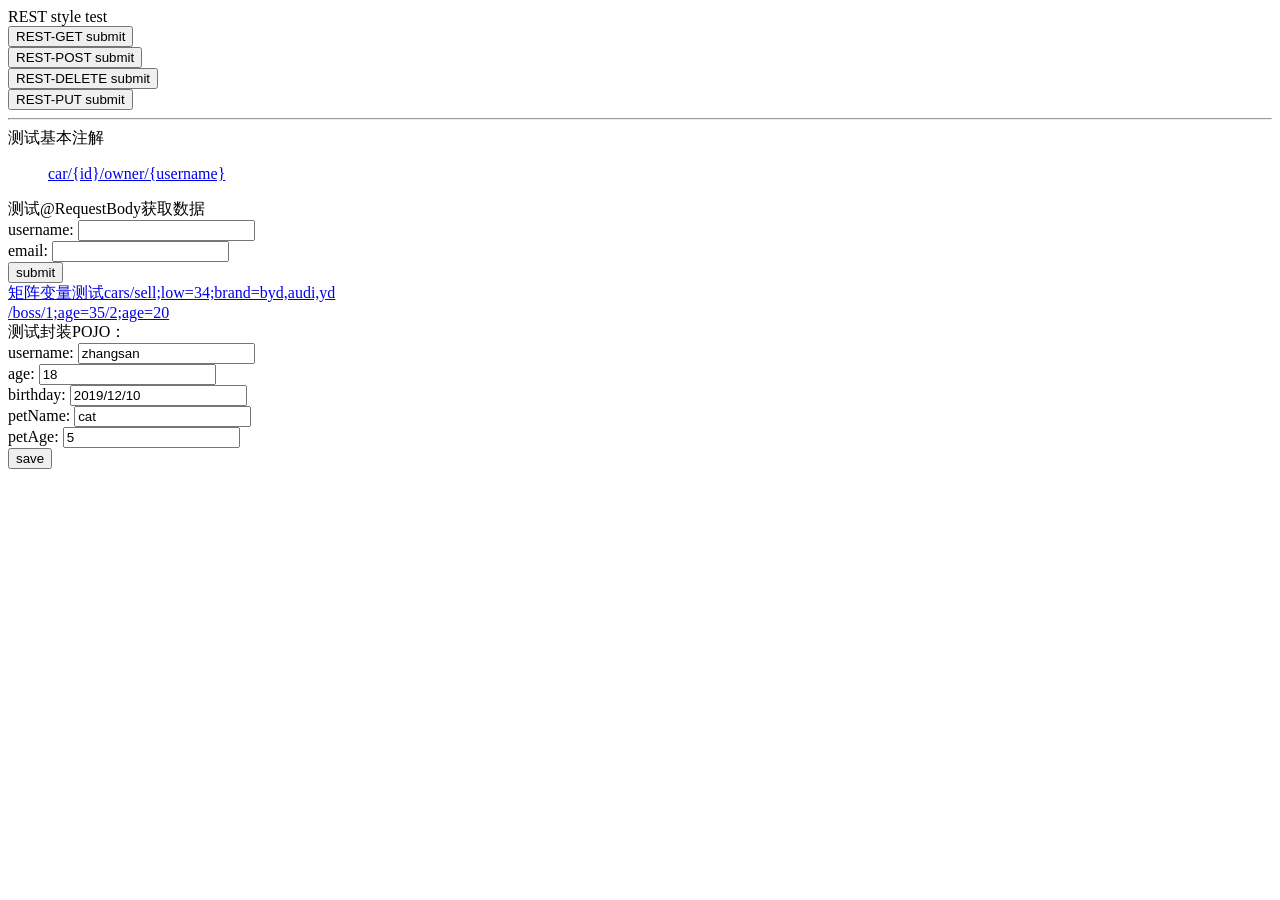
<file: 03_web/src/main/resources/static/index.html>
<!DOCTYPE html>
<html lang="en">
<head>
    <meta charset="UTF-8">
    <title>Title</title>
</head>
<body>
REST style test
<form action="/user" method="get">
    <input value="REST-GET submit" type="submit">
</form>
<form action="/user" method="post">
    <input value="REST-POST submit" type="submit">
</form>
<form action="/user" method="post">
    <input type="hidden" name="_method" value="DELETE">
    <input type="hidden" name="_m" value="DELETE">
    <input value="REST-DELETE submit" type="submit">
</form>
<form action="/user" method="post">
    <input type="hidden" name="_method" value="put">
    <input type="hidden" name="_m" value="put">
    <input value="REST-PUT submit" type="submit">
</form>
<hr/>
测试基本注解
<ul>
    <a href="car/3/owner/lisi">car/{id}/owner/{username}</a>
</ul>
<form action="save" method="post">
    测试@RequestBody获取数据 <br/>
    username: <input name="username" type="text"> <br/>
    email: <input type="text" name="email"><br/>
    <input type="submit" value="submit">
</form>
<a href="cars/sell;low=34;brand=byd,audi,yd">矩阵变量测试cars/sell;low=34;brand=byd,audi,yd</a><br/>
<a href="/boss/1;age=35/2;age=20">/boss/1;age=35/2;age=20</a>
<br/>
测试封装POJO：
<form action="/saveuser" method="post">
    username: <input name="userName" value="zhangsan"> <br/>
    age: <input name="age" value="18"> <br/>
    birthday: <input name="birth" value="2019/12/10"> <br/>
    petName: <input name="pet.name" value="cat"> <br/>
    petAge: <input name="pet.age" value="5"> <br/>
    <input type="submit" value="save">
</form>
</body>
</html>
</file>
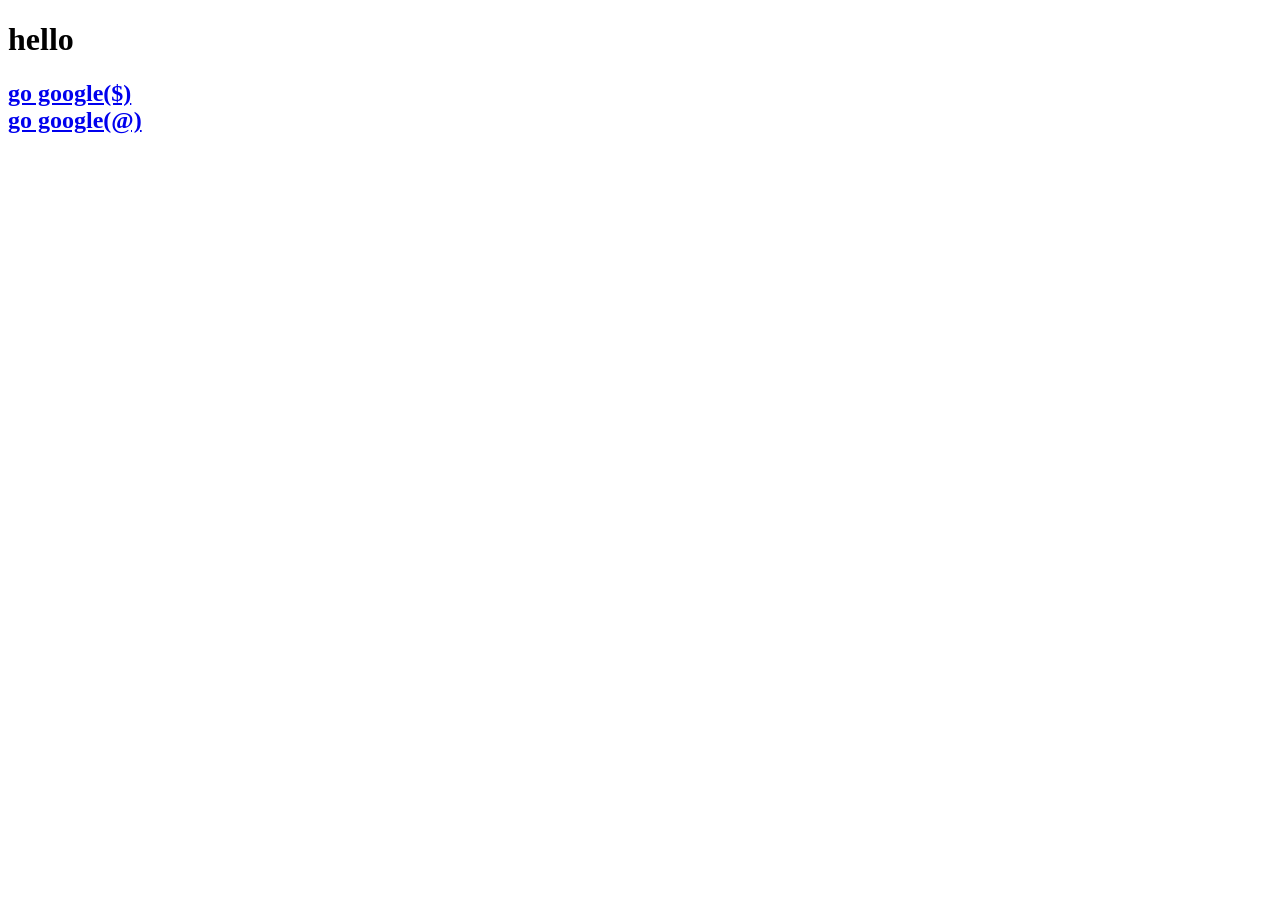
<file: 04_Thymeleaf/src/main/resources/templates/success.html>
<!DOCTYPE html>
<!--引入名称空间-->
<html lang="en" xmlns:th="http://www.thymeleaf.org">
<head>
    <meta charset="UTF-8">
    <title>Title</title>
</head>
<body>
<h1 th:text="${msg}">hello</h1>
<h2>
    <a href="www.baidu.com" th:href="${link}">go google($)</a> <br/>
    <a href="www.baidu.com" th:href="@{link}">go google(@)</a>
</h2>
</body>
</html>
</file>
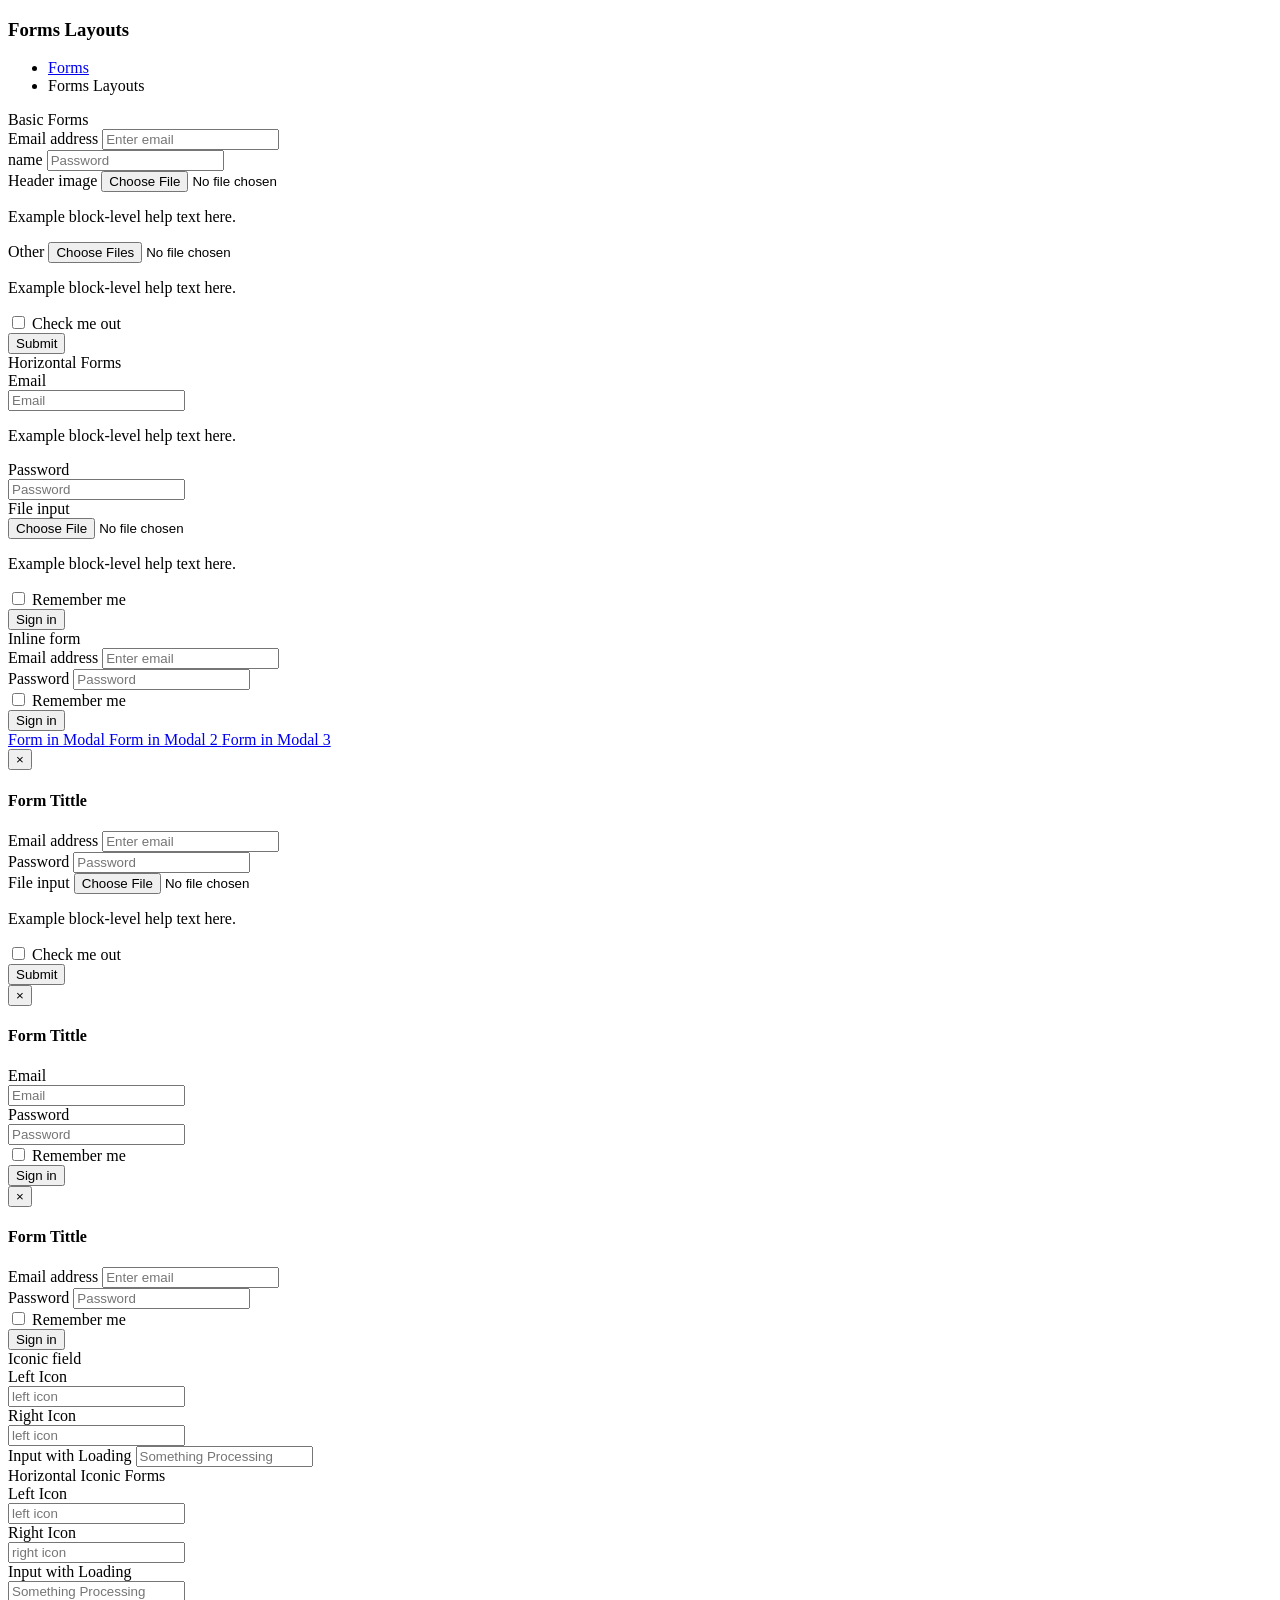
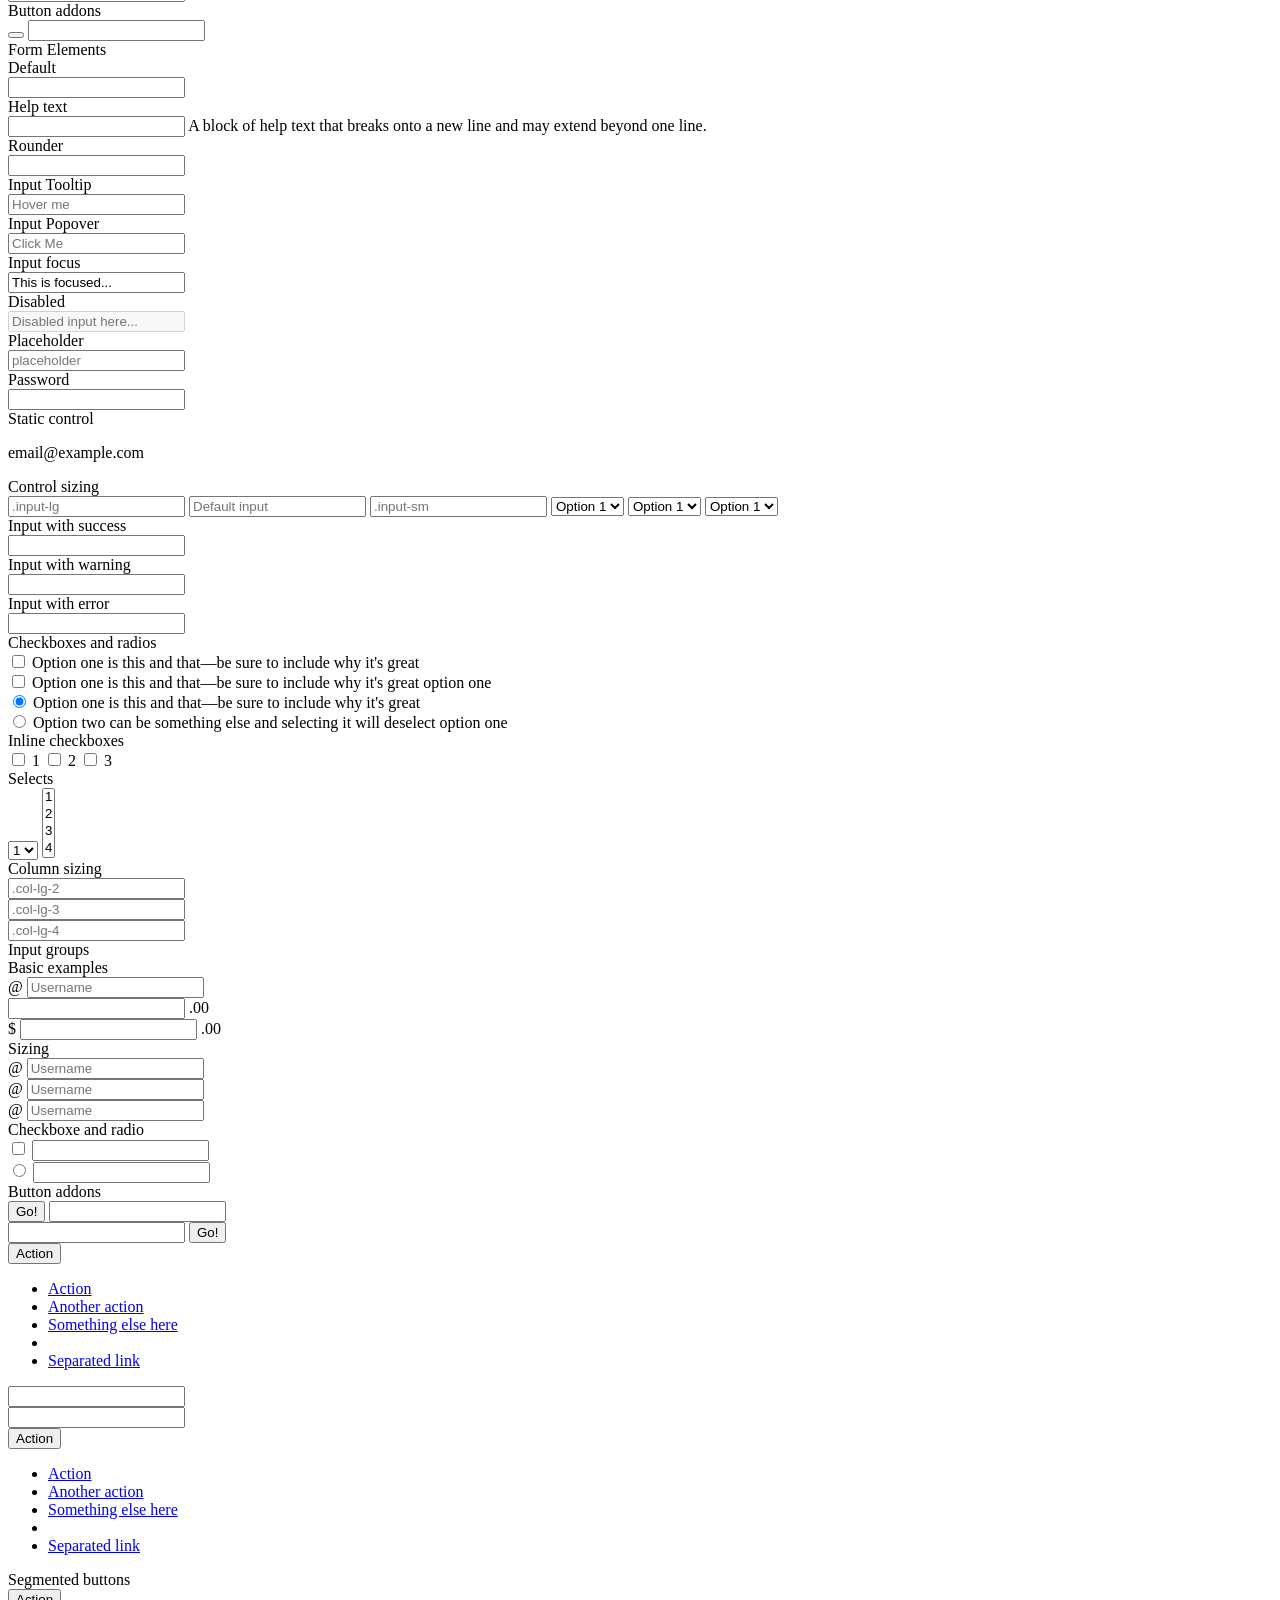
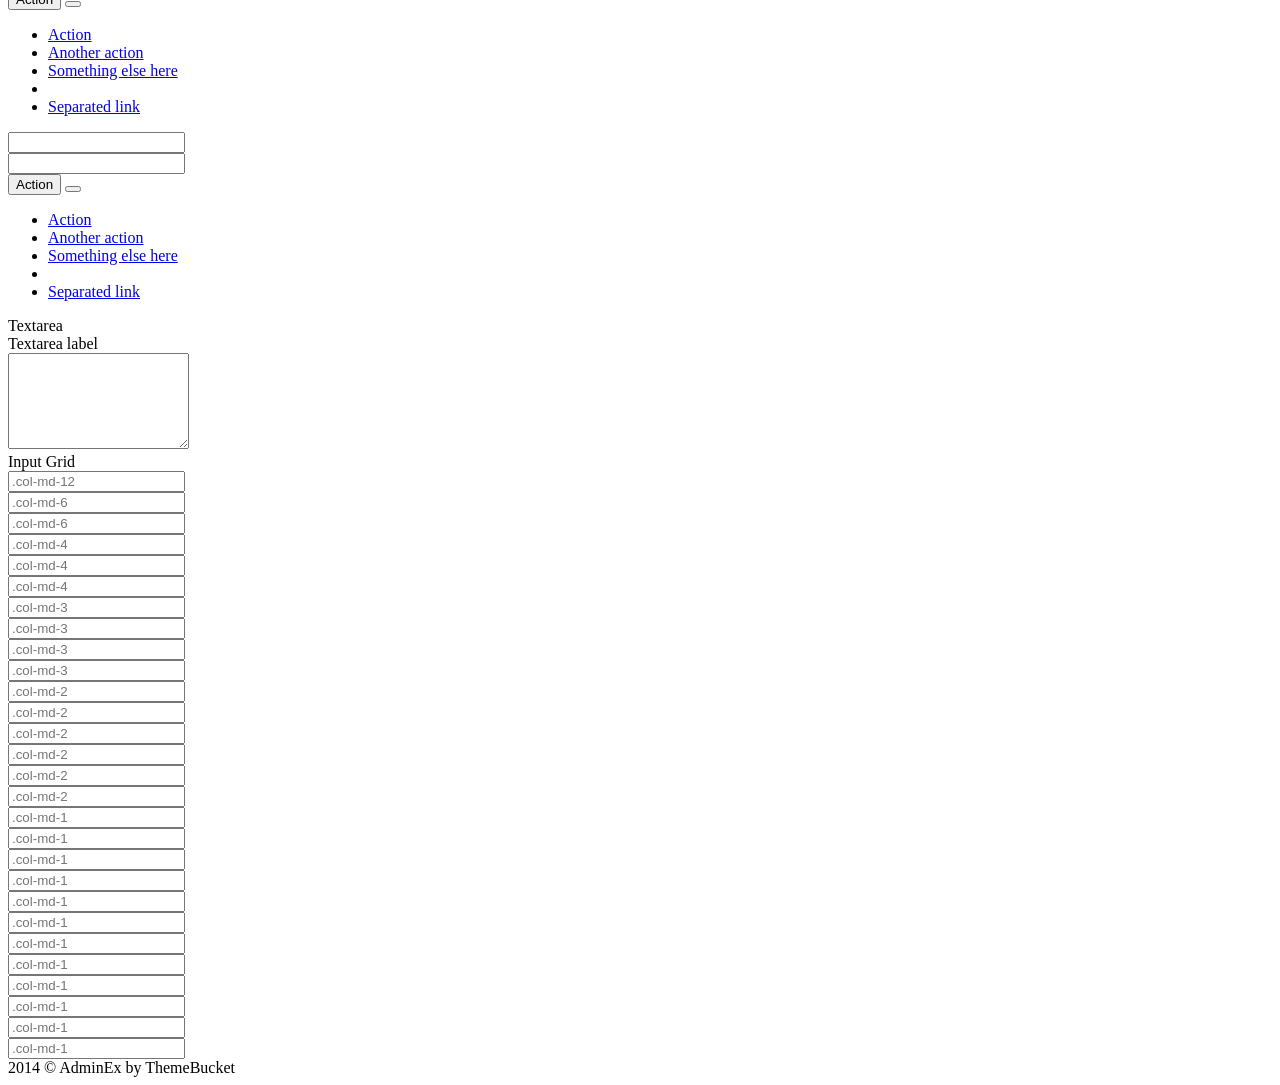
<file: 05_admin/src/main/resources/templates/form/form_layouts.html>
<!DOCTYPE html>
<html lang="en" xmlns:th="http://www.thymeleaf.org">
<head>
  <meta charset="utf-8">
  <meta name="viewport" content="width=device-width, initial-scale=1.0, maximum-scale=1.0">
  <meta name="description" content="">
  <meta name="author" content="ThemeBucket">
  <link rel="shortcut icon" href="#" type="image/png">

  <title>Form Layouts</title>

    <div th:include="common :: commonheader"> </div>
</head>

<body class="sticky-header">

<section>
    <!-- left side start-->
    <div th:replace="common :: #leftmenu"></div>
    <!-- left side end-->
    
    <!-- main content start-->
    <div class="main-content" >

        <!-- header section start-->
        <div th:replace="common :: headermenu"></div>
        <!-- header section end-->

        <!-- page heading start-->
        <div class="page-heading">
            <h3>
                Forms Layouts
            </h3>
            <ul class="breadcrumb">
                <li>
                    <a href="#">Forms</a>
                </li>
                <li class="active"> Forms Layouts </li>
            </ul>
        </div>
        <!-- page heading end-->

        <!--body wrapper start-->
        <section class="wrapper">
        <!-- page start-->

        <div class="row">
            <div class="col-lg-6">
                <section class="panel">
                    <header class="panel-heading">
                        Basic Forms
                    </header>
                    <div class="panel-body">
                        <form role="form" th:action="@{/upload}" method="post" enctype="multipart/form-data">
                            <div class="form-group">
                                <label for="exampleInputEmail1">Email address</label>
                                <input type="email" name="email" class="form-control" id="exampleInputEmail1" placeholder="Enter email">
                            </div>
                            <div class="form-group">
                                <label for="exampleInputPassword1">name</label>
                                <input type="text" name="username" class="form-control" id="exampleInputPassword1" placeholder="Password">
                            </div>
                            <div class="form-group">
                                <label for="exampleInputFile">Header image</label>
                                <input type="file" name="headerImg" id="exampleInputFile">
                                <p class="help-block">Example block-level help text here.</p>
                            </div>
                            <div class="form-group">
                                <label for="exampleInputFile">Other</label>
                                    <input type="file" name="photos" multiple>
                                <p class="help-block">Example block-level help text here.</p>
                            </div>
                            <div class="checkbox">
                                <label>
                                    <input type="checkbox"> Check me out
                                </label>
                            </div>
                            <button type="submit" class="btn btn-primary">Submit</button>
                        </form>

                    </div>
                </section>
            </div>
            <div class="col-lg-6">
                <section class="panel">
                    <header class="panel-heading">
                        Horizontal Forms
                    </header>
                    <div class="panel-body">
                        <form class="form-horizontal" role="form">
                            <div class="form-group">
                                <label for="inputEmail1" class="col-lg-2 col-sm-2 control-label">Email</label>
                                <div class="col-lg-10">
                                    <input type="email" class="form-control" id="inputEmail1" placeholder="Email">
                                    <p class="help-block">Example block-level help text here.</p>
                                </div>
                            </div>
                            <div class="form-group">
                                <label for="inputPassword1" class="col-lg-2 col-sm-2 control-label">Password</label>
                                <div class="col-lg-10">
                                    <input type="password" class="form-control" id="inputPassword1" placeholder="Password">
                                    <!--<p class="help-block">Example block-level help text here.</p>-->
                                </div>
                            </div>
                            <div class="form-group">
                                <label for="exampleInputFile2" class="col-lg-2 col-sm-2 control-label">File input</label>
                                <div class="col-lg-10">
                                <input type="file" id="exampleInputFile2">
                                <p class="help-block">Example block-level help text here.</p>
                                </div>
                            </div>
                            <div class="form-group">
                                <div class="col-lg-offset-2 col-lg-10">
                                    <div class="checkbox">
                                        <label>
                                            <input type="checkbox"> Remember me
                                        </label>
                                    </div>
                                </div>
                            </div>
                            <div class="form-group">
                                <div class="col-lg-offset-2 col-lg-10">
                                    <button type="submit" class="btn btn-primary">Sign in</button>
                                </div>
                            </div>
                        </form>
                    </div>
                </section>

            </div>
        </div>
        <div class="row">
            <div class="col-lg-12">
                <section class="panel">
                    <header class="panel-heading">
                        Inline form
                    </header>
                    <div class="panel-body">
                        <form class="form-inline" role="form">
                            <div class="form-group">
                                <label class="sr-only" for="exampleInputEmail2">Email address</label>
                                <input type="email" class="form-control" id="exampleInputEmail2" placeholder="Enter email">
                            </div>
                            <div class="form-group">
                                <label class="sr-only" for="exampleInputPassword2">Password</label>
                                <input type="password" class="form-control" id="exampleInputPassword2" placeholder="Password">
                            </div>
                            <div class="checkbox">
                                <label>
                                    <input type="checkbox"> Remember me
                                </label>
                            </div>
                            <button type="submit" class="btn btn-primary">Sign in</button>
                        </form>

                    </div>
                </section>

            </div>
        </div>
        <div class="row">
            <div class="col-lg-12">
                <section class="panel">

                    <div class="panel-body">
                        <a href="#myModal" data-toggle="modal" class="btn btn-xs btn-info">
                            Form in Modal
                        </a>
                        <a href="#myModal-1" data-toggle="modal" class="btn btn-xs btn-success">
                            Form in Modal 2
                        </a>
                        <a href="#myModal-2" data-toggle="modal" class="btn btn-xs btn-warning">
                            Form in Modal 3
                        </a>

                        <div aria-hidden="true" aria-labelledby="myModalLabel" role="dialog" tabindex="-1" id="myModal" class="modal fade">
                            <div class="modal-dialog">
                                <div class="modal-content">
                                    <div class="modal-header">
                                        <button aria-hidden="true" data-dismiss="modal" class="close" type="button">×</button>
                                        <h4 class="modal-title">Form Tittle</h4>
                                    </div>
                                    <div class="modal-body">

                                        <form role="form">
                                            <div class="form-group">
                                                <label for="exampleInputEmail1">Email address</label>
                                                <input type="email" class="form-control" id="exampleInputEmail3" placeholder="Enter email">
                                            </div>
                                            <div class="form-group">
                                                <label for="exampleInputPassword1">Password</label>
                                                <input type="password" class="form-control" id="exampleInputPassword3" placeholder="Password">
                                            </div>
                                            <div class="form-group">
                                                <label for="exampleInputFile">File input</label>
                                                <input type="file" id="exampleInputFile3">
                                                <p class="help-block">Example block-level help text here.</p>
                                            </div>
                                            <div class="checkbox">
                                                <label>
                                                    <input type="checkbox"> Check me out
                                                </label>
                                            </div>
                                            <button type="submit" class="btn btn-primary">Submit</button>
                                        </form>
                                    </div>
                                </div>
                            </div>
                        </div>
                        <div aria-hidden="true" aria-labelledby="myModalLabel" role="dialog" tabindex="-1" id="myModal-1" class="modal fade">
                            <div class="modal-dialog">
                                <div class="modal-content">
                                    <div class="modal-header">
                                        <button aria-hidden="true" data-dismiss="modal" class="close" type="button">×</button>
                                        <h4 class="modal-title">Form Tittle</h4>
                                    </div>
                                    <div class="modal-body">

                                        <form class="form-horizontal" role="form">
                                            <div class="form-group">
                                                <label for="inputEmail1" class="col-lg-2 col-sm-2 control-label">Email</label>
                                                <div class="col-lg-10">
                                                    <input type="email" class="form-control" id="inputEmail4" placeholder="Email">
                                                </div>
                                            </div>
                                            <div class="form-group">
                                                <label for="inputPassword1" class="col-lg-2 col-sm-2 control-label">Password</label>
                                                <div class="col-lg-10">
                                                    <input type="password" class="form-control" id="inputPassword4" placeholder="Password">
                                                </div>
                                            </div>
                                            <div class="form-group">
                                                <div class="col-lg-offset-2 col-lg-10">
                                                    <div class="checkbox">
                                                        <label>
                                                            <input type="checkbox"> Remember me
                                                        </label>
                                                    </div>
                                                </div>
                                            </div>
                                            <div class="form-group">
                                                <div class="col-lg-offset-2 col-lg-10">
                                                    <button type="submit" class="btn btn-primary">Sign in</button>
                                                </div>
                                            </div>
                                        </form>

                                    </div>

                                </div>
                            </div>
                        </div>
                        <div aria-hidden="true" aria-labelledby="myModalLabel" role="dialog" tabindex="-1" id="myModal-2" class="modal fade">
                            <div class="modal-dialog">
                                <div class="modal-content">
                                    <div class="modal-header">
                                        <button aria-hidden="true" data-dismiss="modal" class="close" type="button">×</button>
                                        <h4 class="modal-title">Form Tittle</h4>
                                    </div>
                                    <div class="modal-body">
                                        <form class="form-inline" role="form">
                                            <div class="form-group">
                                                <label class="sr-only" for="exampleInputEmail2">Email address</label>
                                                <input type="email" class="form-control sm-input" id="exampleInputEmail5" placeholder="Enter email">
                                            </div>
                                            <div class="form-group">
                                                <label class="sr-only" for="exampleInputPassword2">Password</label>
                                                <input type="password" class="form-control sm-input" id="exampleInputPassword5" placeholder="Password">
                                            </div>
                                            <div class="checkbox">
                                                <label>
                                                    <input type="checkbox"> Remember me
                                                </label>
                                            </div>
                                            <button type="submit" class="btn btn-primary">Sign in</button>
                                        </form>

                                    </div>

                                </div>
                            </div>
                        </div>
                    </div>
                </section>
            </div>
        </div>

        <div class="row">
            <div class="col-lg-6">
                <section class="panel">
                    <header class="panel-heading">
                        Iconic field
                    </header>
                    <div class="panel-body">
                        <form role="form">
                            <div class="form-group">
                                <label>Left Icon</label>
                                <div class="iconic-input">
                                    <i class="fa fa-home"></i>
                                    <input type="text" class="form-control" placeholder="left icon">
                                </div>
                            </div>
                            <div class="form-group">
                                <label>Right Icon</label>
                                <div class="iconic-input right">
                                    <i class="fa fa-book"></i>
                                    <input type="text" class="form-control" placeholder="left icon">
                                </div>
                            </div>
                            <div class="form-group">
                                <label>Input with Loading</label>
                                <input type="text" class="form-control spinner" placeholder="Something Processing">
                            </div>

                        </form>

                    </div>
                </section>
            </div>
            <div class="col-lg-6">
                <section class="panel">
                    <header class="panel-heading">
                        Horizontal Iconic Forms
                    </header>
                    <div class="panel-body">
                        <form class="form-horizontal" role="form">
                            <div class="form-group">
                                <label  class="col-lg-3 col-sm-3 control-label">Left Icon</label>
                                <div class="col-lg-9">
                                    <div class="iconic-input">
                                        <i class="fa fa-home"></i>
                                        <input type="text" class="form-control" placeholder="left icon">
                                    </div>
                                </div>
                            </div>
                            <div class="form-group">
                                <label  class="col-lg-3 col-sm-3 control-label">Right Icon</label>
                                <div class="col-lg-9">
                                    <div class="iconic-input right">
                                        <i class="fa fa-lock"></i>
                                        <input type="text" class="form-control" placeholder="right icon">
                                    </div>
                                </div>
                            </div>
                            <div class="form-group">
                                <label  class="col-lg-3 col-sm-3 control-label">Input with Loading</label>
                                <div class="col-lg-9">
                                    <div class="iconic-input right">
                                        <input type="text" class="form-control spinner" placeholder="Something Processing">
                                    </div>
                                </div>
                            </div>

                            <div class="form-group">
                                <label class="col-sm-3 control-label col-lg-3">Button addons</label>
                                <div class="col-lg-9">
                                    <div class="input-group m-bot15">
                                              <span class="input-group-btn">
                                                <button type="button" class="btn btn-default"><i class="fa fa-search"></i></button>
                                              </span>
                                        <input type="text" class="form-control">
                                    </div>

                                </div>
                            </div>

                        </form>
                    </div>
                </section>
            </div>
        </div>
        <div class="row">
        <div class="col-lg-12">
        <section class="panel">
            <header class="panel-heading">
                Form Elements
            </header>
            <div class="panel-body">
                <form class="form-horizontal adminex-form" method="get">
                    <div class="form-group">
                        <label class="col-sm-2 col-sm-2 control-label">Default</label>
                        <div class="col-sm-10">
                            <input type="text" class="form-control">
                        </div>
                    </div>
                    <div class="form-group">
                        <label class="col-sm-2 col-sm-2 control-label">Help text</label>
                        <div class="col-sm-10">
                            <input type="text" class="form-control">
                            <span class="help-block">A block of help text that breaks onto a new line and may extend beyond one line.</span>
                        </div>
                    </div>
                    <div class="form-group">
                        <label class="col-sm-2 col-sm-2 control-label">Rounder</label>
                        <div class="col-sm-10">
                            <input type="text" class="form-control round-input">
                        </div>
                    </div>
                    <div class="form-group">
                        <label class="col-sm-2 col-sm-2 control-label">Input Tooltip</label>
                        <div class="col-sm-10">
                            <input type="text" class="form-control tooltips" data-trigger="hover" data-toggle="tooltip" title="" placeholder="Hover me" data-original-title="Tooltip goes here">
                        </div>
                    </div>
                    <div class="form-group">
                        <label class="col-sm-2 col-sm-2 control-label">Input Popover</label>
                        <div class="col-sm-10">
                            <input type="text" data-trigger="click" data-content="Content goes here..." data-original-title="The Title" data-placement="top" data-toggle="popover" class="form-control popovers" placeholder="Click Me">
                        </div>
                    </div>
                    <div class="form-group">
                        <label class="col-sm-2 col-sm-2 control-label">Input focus</label>
                        <div class="col-sm-10">
                            <input class="form-control" id="focusedInput" type="text" value="This is focused...">
                        </div>
                    </div>
                    <div class="form-group">
                        <label class="col-sm-2 col-sm-2 control-label">Disabled</label>
                        <div class="col-sm-10">
                            <input class="form-control" id="disabledInput" type="text" placeholder="Disabled input here..." disabled>
                        </div>
                    </div>
                    <div class="form-group">
                        <label class="col-sm-2 col-sm-2 control-label">Placeholder</label>
                        <div class="col-sm-10">
                            <input type="text"  class="form-control" placeholder="placeholder">
                        </div>
                    </div>
                    <div class="form-group">
                        <label class="col-sm-2 col-sm-2 control-label">Password</label>
                        <div class="col-sm-10">
                            <input type="password"  class="form-control" placeholder="">
                        </div>
                    </div>
                    <div class="form-group">
                        <label class="col-lg-2 col-sm-2 control-label">Static control</label>
                        <div class="col-lg-10">
                            <p class="form-control-static">email@example.com</p>
                        </div>
                    </div>
                </form>
            </div>
        </section>

        <section class="panel">
            <div class="panel-body">
                <form class="form-horizontal adminex-form" method="get">
                    <div class="form-group">
                        <label class="col-sm-2 control-label col-lg-2" for="inputSuccess">Control sizing</label>
                        <div class="col-lg-10">
                            <input class="form-control input-lg m-bot15" type="text" placeholder=".input-lg">
                            <input class="form-control m-bot15" type="text" placeholder="Default input">
                            <input class="form-control input-sm m-bot15" type="text" placeholder=".input-sm">

                            <select class="form-control input-lg m-bot15">
                                <option>Option 1</option>
                                <option>Option 2</option>
                                <option>Option 3</option>
                            </select>
                            <select class="form-control m-bot15">
                                <option>Option 1</option>
                                <option>Option 2</option>
                                <option>Option 3</option>
                            </select>
                            <select class="form-control input-sm m-bot15">
                                <option>Option 1</option>
                                <option>Option 2</option>
                                <option>Option 3</option>
                            </select>
                        </div>
                    </div>
                </form>
            </div>
        </section>
        <section class="panel">
            <div class="panel-body">
                <form class="form-horizontal adminex-form" method="get">
                    <div class="form-group has-success">
                        <label class="col-sm-2 control-label col-lg-2" for="inputSuccess">Input with success</label>
                        <div class="col-lg-10">
                            <input type="text" class="form-control" id="inputSuccess">
                        </div>
                    </div>
                    <div class="form-group has-warning">
                        <label class="col-sm-2 control-label col-lg-2" for="inputWarning">Input with warning</label>
                        <div class="col-lg-10">
                            <input type="text" class="form-control" id="inputWarning">
                        </div>
                    </div>
                    <div class="form-group has-error">
                        <label class="col-sm-2 control-label col-lg-2" for="inputError">Input with error</label>
                        <div class="col-lg-10">
                            <input type="text" class="form-control" id="inputError">
                        </div>
                    </div>
                </form>
            </div>
        </section>
        <section class="panel">
            <div class="panel-body">
                <form class="form-horizontal adminex-form" method="get">
                    <div class="form-group">
                        <label class="col-sm-2 control-label col-lg-2" for="inputSuccess">Checkboxes and radios</label>
                        <div class="col-lg-10">
                            <div class="checkbox">
                                <label>
                                    <input type="checkbox" value="">
                                    Option one is this and that&mdash;be sure to include why it's great
                                </label>
                            </div>

                            <div class="checkbox">
                                <label>
                                    <input type="checkbox" value="">
                                    Option one is this and that&mdash;be sure to include why it's great option one
                                </label>
                            </div>

                            <div class="radio">
                                <label>
                                    <input type="radio" name="optionsRadios" id="optionsRadios1" value="option1" checked>
                                    Option one is this and that&mdash;be sure to include why it's great
                                </label>
                            </div>
                            <div class="radio">
                                <label>
                                    <input type="radio" name="optionsRadios" id="optionsRadios2" value="option2">
                                    Option two can be something else and selecting it will deselect option one
                                </label>
                            </div>

                        </div>
                    </div>
                    <div class="form-group">
                        <label class="col-sm-2 control-label col-lg-2" for="inputSuccess">Inline checkboxes</label>
                        <div class="col-lg-10">
                            <label class="checkbox-inline">
                                <input type="checkbox" id="inlineCheckbox1" value="option1"> 1
                            </label>
                            <label class="checkbox-inline">
                                <input type="checkbox" id="inlineCheckbox2" value="option2"> 2
                            </label>
                            <label class="checkbox-inline">
                                <input type="checkbox" id="inlineCheckbox3" value="option3"> 3
                            </label>

                        </div>
                    </div>
                    <div class="form-group">
                        <label class="col-sm-2 control-label col-lg-2" for="inputSuccess">Selects</label>
                        <div class="col-lg-10">
                            <select class="form-control m-bot15">
                                <option>1</option>
                                <option>2</option>
                                <option>3</option>
                                <option>4</option>
                                <option>5</option>
                            </select>

                            <select multiple class="form-control">
                                <option>1</option>
                                <option>2</option>
                                <option>3</option>
                                <option>4</option>
                                <option>5</option>
                            </select>
                        </div>
                    </div>

                    <div class="form-group">
                        <label class="col-sm-2 control-label col-lg-2" for="inputSuccess">Column sizing</label>
                        <div class="col-lg-10">
                            <div class="row">
                                <div class="col-lg-2">
                                    <input type="text" class="form-control" placeholder=".col-lg-2">
                                </div>
                                <div class="col-lg-3">
                                    <input type="text" class="form-control" placeholder=".col-lg-3">
                                </div>
                                <div class="col-lg-4">
                                    <input type="text" class="form-control" placeholder=".col-lg-4">
                                </div>
                            </div>

                        </div>
                    </div>

                </form>
            </div>
        </section>
        <section class="panel">
            <header class="panel-heading">
                Input groups
            </header>
            <div class="panel-body">
                <form class="form-horizontal adminex-form" method="get">
                    <div class="form-group">
                        <label class="col-sm-2 control-label col-lg-2" >Basic examples</label>
                        <div class="col-lg-10">
                            <div class="input-group m-bot15">
                                <span class="input-group-addon">@</span>
                                <input type="text" class="form-control" placeholder="Username">
                            </div>

                            <div class="input-group m-bot15">
                                <input type="text" class="form-control">
                                <span class="input-group-addon">.00</span>
                            </div>

                            <div class="input-group m-bot15">
                                <span class="input-group-addon">$</span>
                                <input type="text" class="form-control">
                                <span class="input-group-addon ">.00</span>
                            </div>
                        </div>
                    </div>
                    <div class="form-group">
                        <label class="col-sm-2 control-label col-lg-2" >Sizing</label>
                        <div class="col-lg-10">
                            <div class="input-group input-group-lg m-bot15">
                                <span class="input-group-addon">@</span>
                                <input type="text" class="form-control input-lg" placeholder="Username">
                            </div>

                            <div class="input-group m-bot15">
                                <span class="input-group-addon">@</span>
                                <input type="text" class="form-control" placeholder="Username">
                            </div>

                            <div class="input-group input-group-sm m-bot15">
                                <span class="input-group-addon">@</span>
                                <input type="text" class="form-control" placeholder="Username">
                            </div>

                        </div>
                    </div>
                    <div class="form-group">
                        <label class="col-sm-2 control-label col-lg-2" >Checkboxe and radio</label>
                        <div class="col-lg-10">
                            <div class="input-group m-bot15">
                                              <span class="input-group-addon">
                                                <input type="checkbox">
                                              </span>
                                <input type="text" class="form-control">
                            </div>

                            <div class="input-group m-bot15">
                                              <span class="input-group-addon">
                                                <input type="radio">
                                              </span>
                                <input type="text" class="form-control">
                            </div>

                        </div>
                    </div>
                    <div class="form-group">
                        <label class="col-sm-2 control-label col-lg-2" >Button addons</label>
                        <div class="col-lg-10">
                            <div class="input-group m-bot15">
                                              <span class="input-group-btn">
                                                <button class="btn btn-default" type="button">Go!</button>
                                              </span>
                                <input type="text" class="form-control">
                            </div>

                            <div class="input-group m-bot15">
                                <input type="text" class="form-control">
                                              <span class="input-group-btn">
                                                <button class="btn btn-default" type="button">Go!</button>
                                              </span>
                            </div>

                            <div class="input-group m-bot15">
                                <div class="input-group-btn">
                                    <button type="button" class="btn btn-default dropdown-toggle" data-toggle="dropdown">Action <span class="caret"></span></button>
                                    <ul class="dropdown-menu">
                                        <li><a href="#">Action</a></li>
                                        <li><a href="#">Another action</a></li>
                                        <li><a href="#">Something else here</a></li>
                                        <li class="divider"></li>
                                        <li><a href="#">Separated link</a></li>
                                    </ul>
                                </div>
                                <input type="text" class="form-control">
                            </div>
                            <div class="input-group m-bot15">
                                <input type="text" class="form-control">
                                <div class="input-group-btn">
                                    <button type="button" class="btn btn-default dropdown-toggle" data-toggle="dropdown">Action <span class="caret"></span></button>
                                    <ul class="dropdown-menu pull-right">
                                        <li><a href="#">Action</a></li>
                                        <li><a href="#">Another action</a></li>
                                        <li><a href="#">Something else here</a></li>
                                        <li class="divider"></li>
                                        <li><a href="#">Separated link</a></li>
                                    </ul>
                                </div>
                            </div>

                        </div>
                    </div>

                    <div class="form-group">
                        <label class="col-sm-2 control-label col-lg-2" >Segmented buttons</label>
                        <div class="col-lg-10">
                            <div class="input-group m-bot15">
                                <div class="input-group-btn">
                                    <button tabindex="-1" class="btn btn-default" type="button">Action</button>
                                    <button tabindex="-1" data-toggle="dropdown" class="btn btn-default dropdown-toggle" type="button">
                                        <span class="caret"></span>
                                    </button>
                                    <ul role="menu" class="dropdown-menu">
                                        <li><a href="#">Action</a></li>
                                        <li><a href="#">Another action</a></li>
                                        <li><a href="#">Something else here</a></li>
                                        <li class="divider"></li>
                                        <li><a href="#">Separated link</a></li>
                                    </ul>
                                </div>
                                <input type="text" class="form-control">
                            </div>

                            <div class="input-group m-bot15">
                                <input type="text" class="form-control">
                                <div class="input-group-btn">
                                    <button tabindex="-1" class="btn btn-default" type="button">Action</button>
                                    <button tabindex="-1" data-toggle="dropdown" class="btn btn-default dropdown-toggle" type="button">
                                        <span class="caret"></span>
                                    </button>
                                    <ul role="menu" class="dropdown-menu pull-right">
                                        <li><a href="#">Action</a></li>
                                        <li><a href="#">Another action</a></li>
                                        <li><a href="#">Something else here</a></li>
                                        <li class="divider"></li>
                                        <li><a href="#">Separated link</a></li>
                                    </ul>
                                </div>
                            </div>
                        </div>
                    </div>

                </form>
            </div>
        </section>
        <section class="panel">
            <header class="panel-heading">
                Textarea
            </header>
            <div class="panel-body">
                <form method="get" class="form-horizontal bucket-form">
                    <div class="form-group">
                        <label class="col-sm-2 control-label">Textarea label</label>
                        <div class="col-sm-10">
                            <textarea rows="6" class="form-control"></textarea>
                        </div>
                    </div>
                </form>
            </div>
        </section>
        </div>
        </div>
        <div class="row">
            <div class="col-md-12">

                <div class="panel" data-collapsed="0">

                    <div class="panel-heading">
                        <div class="panel-title">
                            Input Grid
                        </div>
                    </div>

                    <div class="panel-body">

                        <div class="row">

                            <div class="col-md-12 form-group">
                                <input type="text" class="form-control" placeholder=".col-md-12">
                            </div>

                            <div class="col-md-6 form-group">
                                <input type="text" class="form-control" placeholder=".col-md-6">
                            </div>

                            <div class="col-md-6 form-group">
                                <input type="text" class="form-control" placeholder=".col-md-6">
                            </div>


                            <div class="col-md-4 form-group">
                                <input type="text" class="form-control" placeholder=".col-md-4">
                            </div>

                            <div class="col-md-4 form-group">
                                <input type="text" class="form-control" placeholder=".col-md-4">
                            </div>

                            <div class="col-md-4 form-group">
                                <input type="text" class="form-control" placeholder=".col-md-4">
                            </div>


                            <div class="col-md-3 form-group">
                                <input type="text" class="form-control" placeholder=".col-md-3">
                            </div>

                            <div class="col-md-3 form-group">
                                <input type="text" class="form-control" placeholder=".col-md-3">
                            </div>

                            <div class="col-md-3 form-group">
                                <input type="text" class="form-control" placeholder=".col-md-3">
                            </div>

                            <div class="col-md-3 form-group">
                                <input type="text" class="form-control" placeholder=".col-md-3">
                            </div>


                            <div class="col-md-2 form-group">
                                <input type="text" class="form-control" placeholder=".col-md-2">
                            </div>

                            <div class="col-md-2 form-group">
                                <input type="text" class="form-control" placeholder=".col-md-2">
                            </div>

                            <div class="col-md-2 form-group">
                                <input type="text" class="form-control" placeholder=".col-md-2">
                            </div>

                            <div class="col-md-2 form-group">
                                <input type="text" class="form-control" placeholder=".col-md-2">
                            </div>

                            <div class="col-md-2 form-group">
                                <input type="text" class="form-control" placeholder=".col-md-2">
                            </div>

                            <div class="col-md-2 form-group">
                                <input type="text" class="form-control" placeholder=".col-md-2">
                            </div>


                            <div class="col-md-1 form-group">
                                <input type="text" class="form-control" placeholder=".col-md-1">
                            </div>

                            <div class="col-md-1 form-group">
                                <input type="text" class="form-control" placeholder=".col-md-1">
                            </div>

                            <div class="col-md-1 form-group">
                                <input type="text" class="form-control" placeholder=".col-md-1">
                            </div>

                            <div class="col-md-1 form-group">
                                <input type="text" class="form-control" placeholder=".col-md-1">
                            </div>

                            <div class="col-md-1 form-group">
                                <input type="text" class="form-control" placeholder=".col-md-1">
                            </div>

                            <div class="col-md-1 form-group">
                                <input type="text" class="form-control" placeholder=".col-md-1">
                            </div>

                            <div class="col-md-1 form-group">
                                <input type="text" class="form-control" placeholder=".col-md-1">
                            </div>

                            <div class="col-md-1 form-group">
                                <input type="text" class="form-control" placeholder=".col-md-1">
                            </div>

                            <div class="col-md-1 form-group">
                                <input type="text" class="form-control" placeholder=".col-md-1">
                            </div>

                            <div class="col-md-1 form-group">
                                <input type="text" class="form-control" placeholder=".col-md-1">
                            </div>

                            <div class="col-md-1 form-group">
                                <input type="text" class="form-control" placeholder=".col-md-1">
                            </div>

                            <div class="col-md-1 form-group">
                                <input type="text" class="form-control" placeholder=".col-md-1">
                            </div>
                        </div>

                    </div>

                </div>

            </div>
        </div>
        <!-- page end-->
        </section>
        <!--body wrapper end-->

        <!--footer section start-->
        <footer>
            2014 &copy; AdminEx by ThemeBucket
        </footer>
        <!--footer section end-->


    </div>
    <!-- main content end-->
</section>

<!-- Placed js at the end of the document so the pages load faster -->
<div th:replace="common :: commonscript"> </div>

</body>
</html>
</file>
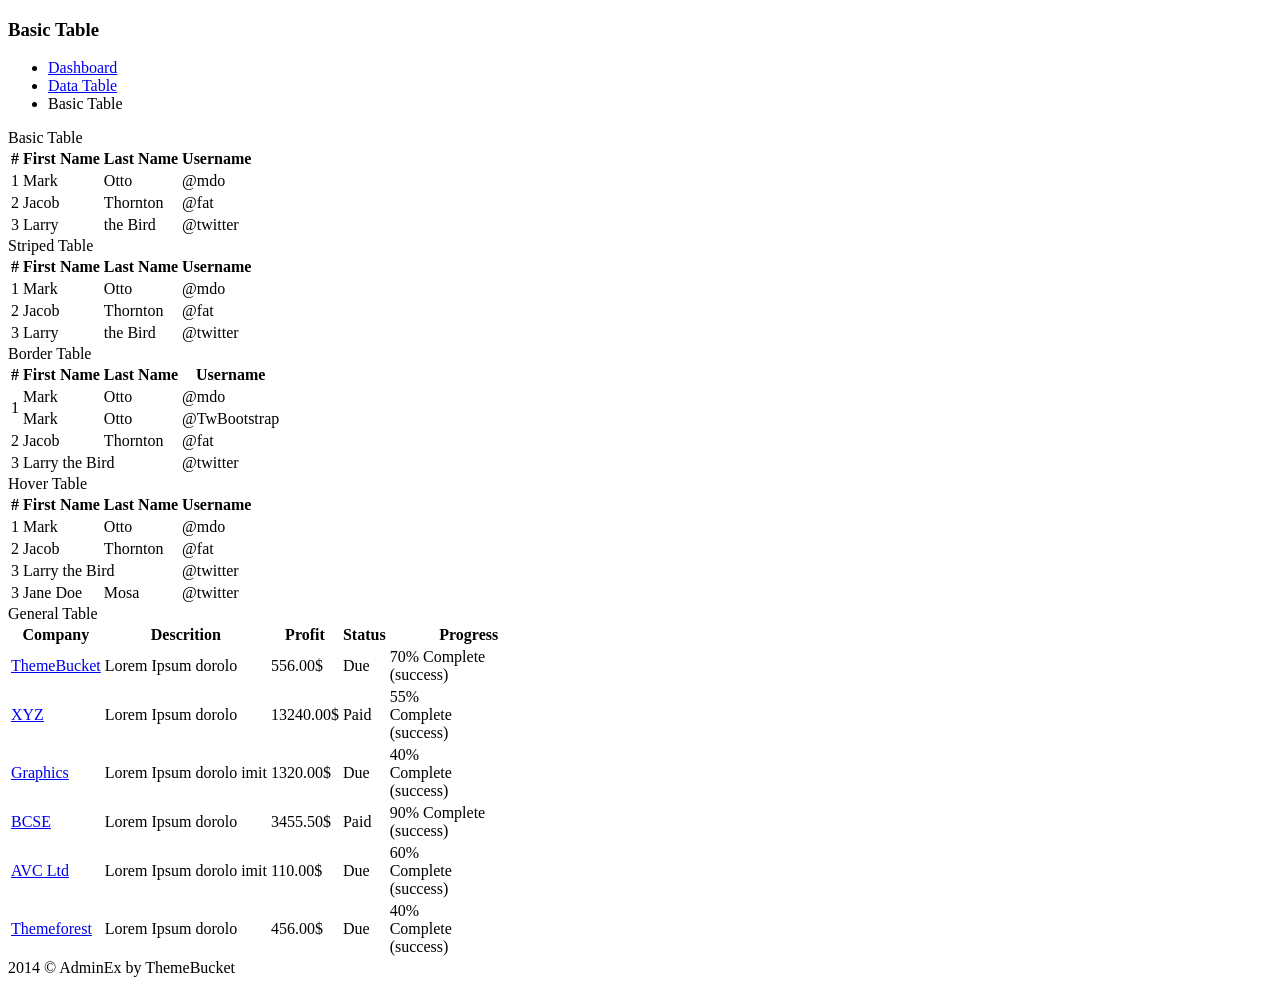
<file: 05_admin/src/main/resources/templates/table/basic_table.html>
<!DOCTYPE html>
<html lang="en" xmlns:th="http://www.thymeleaf.org">

<head>
    <meta charset="utf-8">
    <meta name="viewport" content="width=device-width, initial-scale=1.0, maximum-scale=1.0">
    <meta name="description" content="">
    <meta name="author" content="ThemeBucket">
    <link rel="shortcut icon" href="#" type="image/png">

    <title>Basic Table</title>

    <div th:include="common :: commonheader"> </div>
</head>

<body class="sticky-header">
    <section>

        <div th:replace="common :: #leftmenu"></div>

        <!-- main content start-->
        <div class="main-content">

            <div th:replace="common :: headermenu"></div>

            <!-- 页面标题开始-->
            <div class="page-heading">
                <h3>Basic Table</h3>
                <ul class="breadcrumb">
                    <li>
                        <a href="#">Dashboard</a>
                    </li>
                    <li>
                        <a href="#">Data Table</a>
                    </li>
                    <li class="active">Basic Table</li>
                </ul>
            </div>
            <!-- 页面标题结束-->

            <!--内容区域开始-->
            <div class="wrapper">
                <div class="row">
                    <div class="col-sm-6">
                        <section class="panel">
                            <header class="panel-heading">
                                Basic Table
                                <span class="tools pull-right">
                                    <a href="javascript:;" class="fa fa-chevron-down"></a>
                                    <a href="javascript:;" class="fa fa-times"></a>
                                </span>
                            </header>
                            <div class="panel-body">
                                <table class="table">
                                    <thead>
                                        <tr>
                                            <th>#</th>
                                            <th>First Name</th>
                                            <th>Last Name</th>
                                            <th>Username</th>
                                        </tr>
                                    </thead>
                                    <tbody>
                                        <tr>
                                            <td>1</td>
                                            <td>Mark</td>
                                            <td>Otto</td>
                                            <td>@mdo</td>
                                        </tr>
                                        <tr>
                                            <td>2</td>
                                            <td>Jacob</td>
                                            <td>Thornton</td>
                                            <td>@fat</td>
                                        </tr>
                                        <tr>
                                            <td>3</td>
                                            <td>Larry</td>
                                            <td>the Bird</td>
                                            <td>@twitter</td>
                                        </tr>
                                    </tbody>
                                </table>
                            </div>

                        </section>
                    </div>
                    <div class="col-sm-6">
                        <section class="panel">
                            <header class="panel-heading">
                                Striped Table
                                <span class="tools pull-right">
                                    <a href="javascript:;" class="fa fa-chevron-down"></a>
                                    <a href="javascript:;" class="fa fa-times"></a>
                                </span>
                            </header>
                            <div class="panel-body">
                                <table class="table table-striped">
                                    <thead>
                                        <tr>
                                            <th>#</th>
                                            <th>First Name</th>
                                            <th>Last Name</th>
                                            <th>Username</th>
                                        </tr>
                                    </thead>
                                    <tbody>
                                        <tr>
                                            <td>1</td>
                                            <td>Mark</td>
                                            <td>Otto</td>
                                            <td>@mdo</td>
                                        </tr>
                                        <tr>
                                            <td>2</td>
                                            <td>Jacob</td>
                                            <td>Thornton</td>
                                            <td>@fat</td>
                                        </tr>
                                        <tr>
                                            <td>3</td>
                                            <td>Larry</td>
                                            <td>the Bird</td>
                                            <td>@twitter</td>
                                        </tr>
                                    </tbody>
                                </table>
                            </div>
                        </section>
                    </div>
                </div>
                <div class="row">
                    <div class="col-sm-6">
                        <section class="panel">
                            <header class="panel-heading no-border">
                                Border Table
                                <span class="tools pull-right">
                                    <a href="javascript:;" class="fa fa-chevron-down"></a>
                                    <a href="javascript:;" class="fa fa-times"></a>
                                </span>
                            </header>
                            <div class="panel-body">
                                <table class="table table-bordered">
                                    <thead>
                                        <tr>
                                            <th>#</th>
                                            <th>First Name</th>
                                            <th>Last Name</th>
                                            <th>Username</th>
                                        </tr>
                                    </thead>
                                    <tbody>
                                        <tr>
                                            <td rowspan="2">1</td>
                                            <td>Mark</td>
                                            <td>Otto</td>
                                            <td>@mdo</td>
                                        </tr>
                                        <tr>
                                            <td>Mark</td>
                                            <td>Otto</td>
                                            <td>@TwBootstrap</td>
                                        </tr>
                                        <tr>
                                            <td>2</td>
                                            <td>Jacob</td>
                                            <td>Thornton</td>
                                            <td>@fat</td>
                                        </tr>
                                        <tr>
                                            <td>3</td>
                                            <td colspan="2">Larry the Bird</td>
                                            <td>@twitter</td>
                                        </tr>
                                    </tbody>
                                </table>
                            </div>
                        </section>
                    </div>
                    <div class="col-sm-6">
                        <section class="panel">
                            <header class="panel-heading">
                                Hover Table
                                <span class="tools pull-right">
                                    <a href="javascript:;" class="fa fa-chevron-down"></a>
                                    <a href="javascript:;" class="fa fa-times"></a>
                                </span>
                            </header>
                            <div class="panel-body">
                                <table class="table table-hover">
                                    <thead>
                                        <tr>
                                            <th>#</th>
                                            <th>First Name</th>
                                            <th>Last Name</th>
                                            <th>Username</th>
                                        </tr>
                                    </thead>
                                    <tbody>
                                        <tr>
                                            <td>1</td>
                                            <td>Mark</td>
                                            <td>Otto</td>
                                            <td>@mdo</td>
                                        </tr>
                                        <tr>
                                            <td>2</td>
                                            <td>Jacob</td>
                                            <td>Thornton</td>
                                            <td>@fat</td>
                                        </tr>
                                        <tr>
                                            <td>3</td>
                                            <td colspan="2">Larry the Bird</td>
                                            <td>@twitter</td>
                                        </tr>
                                        <tr>
                                            <td>3</td>
                                            <td>Jane Doe</td>
                                            <td>Mosa</td>
                                            <td>@twitter</td>
                                        </tr>
                                    </tbody>
                                </table>
                            </div>
                        </section>
                    </div>
                </div>
                <div class="row">
                    <div class="col-sm-12">
                        <section class="panel">
                            <header class="panel-heading">
                                General Table
                                <span class="tools pull-right">
                                    <a href="javascript:;" class="fa fa-chevron-down"></a>
                                    <a href="javascript:;" class="fa fa-times"></a>
                                </span>
                            </header>
                            <div class="panel-body">
                                <table class="table  table-hover general-table">
                                    <thead>
                                        <tr>
                                            <th>Company</th>
                                            <th class="hidden-phone">Descrition</th>
                                            <th>Profit</th>
                                            <th>Status</th>
                                            <th>Progress</th>
                                        </tr>
                                    </thead>
                                    <tbody>

                                        <tr>
                                            <td>
                                                <a href="#">ThemeBucket</a>
                                            </td>
                                            <td class="hidden-phone">Lorem Ipsum dorolo</td>
                                            <td>556.00$</td>
                                            <td>
                                                <span class="label label-warning label-mini">Due</span>
                                            </td>
                                            <td>
                                                <div class="progress progress-striped progress-xs">
                                                    <div style="width: 70%" aria-valuemax="100" aria-valuemin="0" aria-valuenow="40" role="progressbar" class="progress-bar progress-bar-danger">
                                                        <span class="sr-only">70% Complete (success)</span>
                                                    </div>
                                                </div>
                                            </td>
                                        </tr>
                                        <tr>
                                            <td>
                                                <a href="#">XYZ</a>
                                            </td>
                                            <td class="hidden-phone">Lorem Ipsum dorolo</td>
                                            <td>13240.00$</td>
                                            <td>
                                                <span class="label label-success label-mini">Paid</span>
                                            </td>
                                            <td>
                                                <div class="progress progress-striped progress-xs">
                                                    <div style="width: 55%" aria-valuemax="100" aria-valuemin="0" aria-valuenow="40" role="progressbar" class="progress-bar progress-bar-warning">
                                                        <span class="sr-only">55% Complete (success)</span>
                                                    </div>
                                                </div>
                                            </td>
                                        </tr>
                                        <tr>
                                            <td>
                                                <a href="#">Graphics</a>
                                            </td>
                                            <td class="hidden-phone">Lorem Ipsum dorolo imit</td>
                                            <td>1320.00$</td>
                                            <td>
                                                <span class="label label-info label-mini">Due</span>
                                            </td>
                                            <td>
                                                <div class="progress progress-striped progress-xs">
                                                    <div style="width: 40%" aria-valuemax="100" aria-valuemin="0" aria-valuenow="40" role="progressbar" class="progress-bar progress-bar-success">
                                                        <span class="sr-only">40% Complete (success)</span>
                                                    </div>
                                                </div>
                                            </td>
                                        </tr>
                                        <tr>
                                            <td>
                                                <a href="#">BCSE</a>
                                            </td>
                                            <td class="hidden-phone">Lorem Ipsum dorolo</td>
                                            <td>3455.50$</td>
                                            <td>
                                                <span class="label label-danger label-mini">Paid</span>
                                            </td>
                                            <td>
                                                <div class="progress progress-striped progress-xs">
                                                    <div style="width: 90%" aria-valuemax="100" aria-valuemin="0" aria-valuenow="40" role="progressbar" class="progress-bar progress-bar-info">
                                                        <span class="sr-only">90% Complete (success)</span>
                                                    </div>
                                                </div>
                                            </td>
                                        </tr>
                                        <tr>
                                            <td>
                                                <a href="#">AVC Ltd</a>
                                            </td>
                                            <td class="hidden-phone">Lorem Ipsum dorolo imit</td>
                                            <td>110.00$</td>
                                            <td>
                                                <span class="label label-primary label-mini">Due</span>
                                            </td>
                                            <td>
                                                <div class="progress progress-striped progress-xs">
                                                    <div style="width: 60%" aria-valuemax="100" aria-valuemin="0" aria-valuenow="40" role="progressbar" class="progress-bar progress-bar-success">
                                                        <span class="sr-only">60% Complete (success)</span>
                                                    </div>
                                                </div>
                                            </td>
                                        </tr>
                                        <tr>
                                            <td>
                                                <a href="#">Themeforest</a>
                                            </td>
                                            <td class="hidden-phone">Lorem Ipsum dorolo</td>
                                            <td>456.00$</td>
                                            <td>
                                                <span class="label label-warning label-mini">Due</span>
                                            </td>
                                            <td>
                                                <div class="progress progress-striped progress-xs">
                                                    <div style="width: 40%" aria-valuemax="100" aria-valuemin="0" aria-valuenow="40" role="progressbar" class="progress-bar progress-bar-danger">
                                                        <span class="sr-only">40% Complete (success)</span>
                                                    </div>
                                                </div>
                                            </td>
                                        </tr>

                                    </tbody>
                                </table>
                            </div>
                        </section>
                    </div>
                </div>
            </div>
            <!--内容区域结束-->

            <!--footer  start-->
            <footer>2014 &copy; AdminEx by ThemeBucket</footer>
            <!--footer  end--> </div>
        <!-- main content end--> </section>

    <!-- Placed js at the end of the document so the pages load faster -->
    <div th:replace="common :: commonheader"></div>

</body>

</html>
</file>
